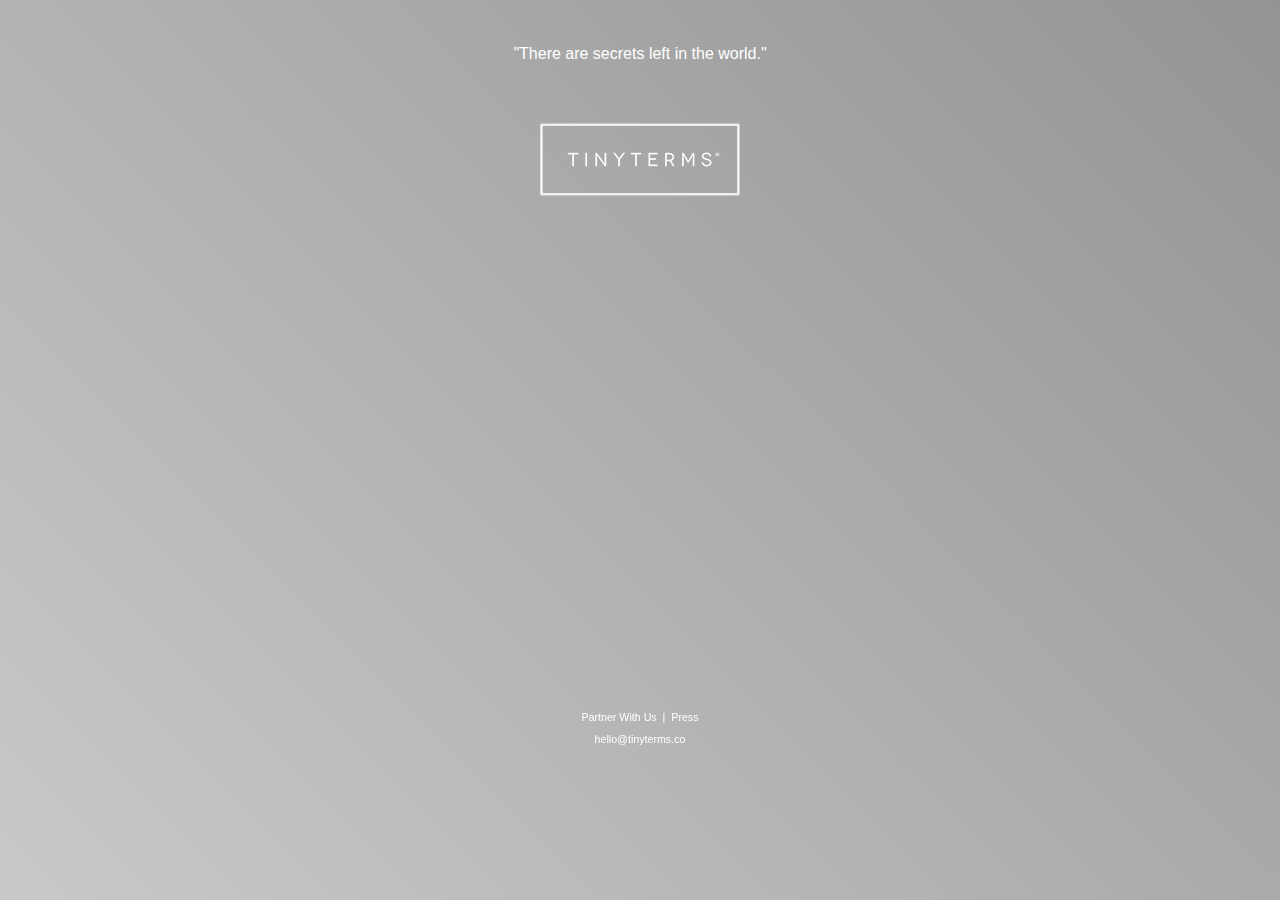
<file: index.html>
<!DOCTYPE html>

<html lang="en">
	<head>
		<meta charset="utf-8">
		<title>TinyTerms coming soon.</title>

		<!--heading font-->
		<!--<link href='http://fonts.googleapis.com/css?family=Signika+Negative|Rokkitt' rel='stylesheet' type='text/css'>-->


		<link rel="stylesheet" type="text/css" href="styles.css">
	</head>

	<body>
		
		<header>
			<h1 class="hiddenheading">TinyTerms</h1>
			<div id="imageholder"></div>
		</header>	

		
		<nav>
			<blockquote>"There are secrets left in the world."</blockquote>
		</nav>

		<div class="emailCollector">
			<iframe src="https://madmimi.com/signups/120341/iframe" scrolling="no" frameborder="0" height="511" width="400"></iframe>
		</div>

		<footer>
			<p>
				<a href="mailto:hello@tinyterms.co?subject=Re&#58;%20Partner">Partner With Us</a> &nbsp;|&nbsp; 
				<a href="mailto:hello@tinyterms.co?subject=Re&#58;%20Press">Press</a> 
			</p>
			<p><a href="mailto:hello@tinyterms.co">hello@tinyterms.co</a></p> 
		</footer>

	



		<!--<div class="fogs">
			<p>
				<span id="fog">A long</span>
				<span id="fog-2">long time</span>
				<span id="glow">ago,</span>
				<span id="light">in a</span>
				<span id="stars">galaxy</span>
				<span id="stars-2">far</span>
				<span id="small-stars">far</span>
				<span id="small-stars-2">away&hellip;</span>
			</p>
		</div>-->

		
		

	</body>
</html>
</file>
<file: styles.css>
@-webkit-keyframes wiggle {
	from {
		-webkit-transform: rotate(5deg);
	}
	50% {
		-webkit-transform: rotate(-5deg);
	}
	to {
		-webkit-transform: rotate(5deg);
	}
}
@-webkit-keyframes up-n-down {
	from {
		-webkit-transform: translate(0,7px);
	}
	50% {
		-webkit-transform: translate(0,0);
	}
	to {
		-webkit-transform: translate(0,7px);
	}
}

html {
	height: 100%;
	background-color: #434c50;
	background-image: linear-gradient(45deg, #C9C9C9, #949494);
	background-size: 100%;
	background-attachment: fixed;
}

body {
	font-family: 'Signika Negative', sans-serif;


	color: #fff;

}

a {
	color: white;
}
a:hover {
	color: #001C8A; /*random ass color*/
}


.animateText {
	position: absolute;
  	top: 0; left: 0; bottom: 0; right: 0;
  	/*^ this vertically and horizontally centers an element, brilliant*/

  	height: 100px;
  	width: 400px;
  	text-align: center;


  	-webkit-animation-name: up-n-down;
	-webkit-animation-duration: 10s;
	-webkit-animation-iteration-count: infinite;
	-webkit-animation-timing-function: ease-in-out;

}

.hiddenheading {
	display: none;
}

header {
	position: absolute;
	top: 120px; left: 0; right: 0; bottom: 0;

	width: 400px;

	margin-left: auto;
	margin-right: auto;
}
#imageholder {	
	margin-left: auto;
	margin-right: auto;

	height: 80px;
	width: 208px;
	background-image: url('Logotype3extrasmall.png');
}


.emailCollector iframe {
	position: absolute;
	top: 220px; left: 0; right: 0; bottom: 0;
	margin-left: auto;
	margin-right: auto;
}




nav li {
	display: inline-block;
	list-style: none;
	padding: 2px 10px;
	width: 140px;
}

nav a {
	color: white;
	text-decoration: none;
}
nav a:hover {
	
}

nav ul {
	text-align: center;
	-webkit-padding-start: 0px; /*clears webkit default*/
}

nav {
	font-family: 'Rokkitt', sans-serif;

	text-align: center;

	left: 0;
	right: 0;
	margin-left: auto;
	margin-right: auto;

	width: 400px;

}

nav p {
	font-size: 8pt;
}

blockquote {
	margin-top: 45px;
}



footer {
	position: absolute;
	top: 700px;
	font-size: 8pt;

	padding-bottom: 40px;

	text-align: center;

	margin: auto;
  	left: 0; right: 0;

}
footer a {
	text-decoration: none;
}





.above {
	position: absolute;
	margin-left: auto;
	margin-right: auto;
	left:0; right:0;
	z-index: 999;
}

.fogs {
	position: absolute;
	z-index: -999;
	left: -65px;
	top: -10px;
}
.fogs p {
	color: rgba(0,0,0,0);
}


/*borrowed from http://media.24ways.org/2009/15/assets/css/space.css*/

/*body {
	-webkit-animation-name: pulse;
	-webkit-animation-duration: 30s;
	-webkit-animation-iteration-count: infinite;
	-webkit-animation-timing-function: linear;
}

@-webkit-keyframes pulse {
	from {
		background-color: #434c50;
	}
	25% {
		background-color: #000;
	}
	50% {
		background-color: #003;
	}
	to {
		background-color: #434c50;
	}
}*/



/*#fog,
#fog-2 {
	position: absolute;
	top: 50%;
	left: 50%;
	width: 2000px;
	height: 2000px;
	margin-top: -1000px;
	margin-left: -1000px;
	opacity: .5;
	background: url(img/fog.png) repeat-x 0 center;
	-webkit-animation-name: fogAnimation;
	-webkit-animation-duration: 30s;
	-webkit-animation-iteration-count: infinite;
	-webkit-animation-timing-function: linear;
}

#fog-2 {
	opacity: 1;
	-webkit-animation-duration: 120s;
}

@-webkit-keyframes fogAnimation {
	from {
		-webkit-transform: rotate(0deg);
		background-position: 0 center;
	}
	to {
		-webkit-transform: rotate(360deg);
		background-position: 1000px center;
	}
}*/

#glow {
	position: absolute;
	top: 50%;
	left: 50%;
	width: 800px;
	height: 800px;
	margin: -400px 0 0 -400px;
	background: url(img/glow.png) repeat-x 0 0;
	-webkit-animation-name: glowAnimation;
	-webkit-animation-duration: 5s;
	-webkit-animation-iteration-count: infinite;
	-webkit-animation-timing-function: linear;
}

@-webkit-keyframes glowAnimation {
	from {
		opacity: 1;
	}
	50% {
		opacity: .75;
	}
	to {
		opacity: 1;
	}
}

#light {
	position: absolute;
	top: 50%;
	left: 50%;
	width: 800px;
	height: 800px;
	margin: -400px 0 0 -400px;
	background: url(img/light.png) no-repeat center center;
	-webkit-animation-name: lightAnimation;
	-webkit-animation-duration: 1s;
	-webkit-animation-iteration-count: infinite;
	-webkit-animation-timing-function: linear;
}

@-webkit-keyframes lightAnimation {
	from {
		opacity: .25;
	}
	50% {
		opacity: .5;
	}
	to {
		opacity: .25;
	}
}

#stars,
#stars-2,
#small-stars,
#small-stars-2 {
	position: absolute;
	top: 50%;
	left: 50%;
	width: 600px;
	height: 600px;
	margin: -300px 0 0 -300px;
	background: url(img/stars-large.png) no-repeat center center;
	-webkit-animation-name: starsLarge;
	-webkit-animation-duration: 60s;
	-webkit-animation-iteration-count: infinite;
	-webkit-animation-timing-function: linear;
}

@-webkit-keyframes starsLarge {
	from {
		-webkit-transform: rotate(0deg) scale(3);
		opacity: .1;
	}
	to {
		-webkit-transform: rotate(360deg) scale(.5);
		opacity: 0;
	}
}

#stars-2 {
	-webkit-animation-name: starsLargeAlt;
	-webkit-animation-duration: 45s;
	-webkit-animation-iteration-count: infinite;
	-webkit-animation-timing-function: linear;
}

@-webkit-keyframes starsLargeAlt {
	from {
		-webkit-transform: rotate(180deg) scale(3);
		opacity: .25;
	}
	to {
		-webkit-transform: rotate(360deg) scale(.5);
		opacity: 0;
	}
}

#small-stars,
#small-stars-2 {
	background: url(img/stars-small.png) no-repeat center center;
	-webkit-animation-duration: 15s;
	-webkit-animation-name: starsSmall;
}

#small-stars-2 {
	-webkit-animation-name: starsSmallAlt;
	-webkit-animation-duration: 30s;
}

@-webkit-keyframes starsSmall {
	from {
		-webkit-transform: rotate(360deg) scale(3);
		opacity: .25;
	}
	to {
		-webkit-transform: rotate(0deg) scale(.5);
		opacity: 0;
	}
}

@-webkit-keyframes starsSmallAlt {
	from {
		-webkit-transform: rotate(0deg) scale(3);
		opacity: .1;
	}
	to {
		-webkit-transform: rotate(360deg) scale(.5);
		opacity: 0;
	}
}
</file>
